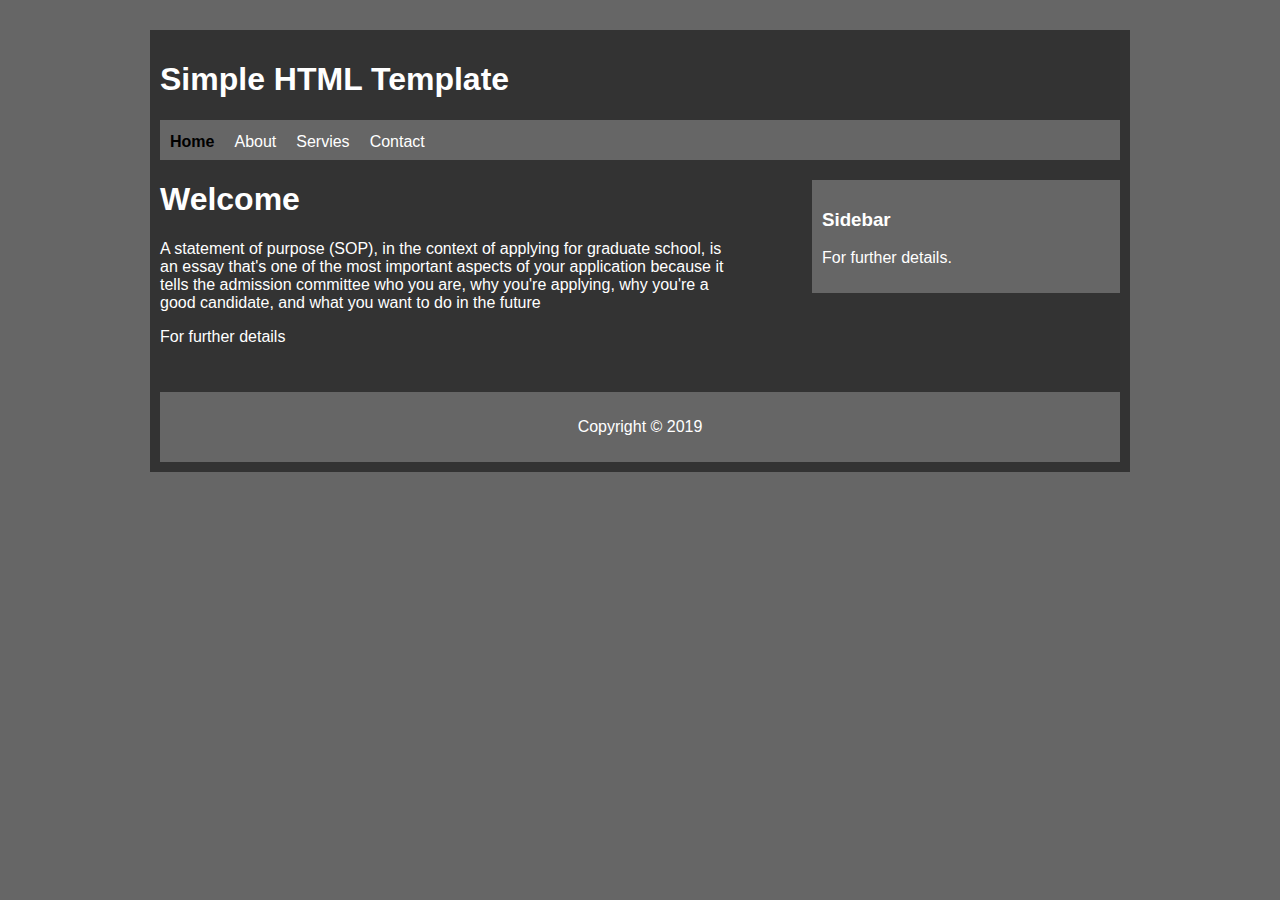
<file: index.html>
<!DOCTYPE html>
<html>
    <head>
  	   <title>Home|HTMLTemplate</title>
  	   <link rel="stylesheet" type="text/css" href="style.css">
    </head>
    <body>
        <div id="container"> 
        	<div id="header">
        		<h1>Simple HTML Template</h1>
        	</div>
        	<div id="nav">
        		<ul>
        			<li><a class="active" href="index.html">Home</a></li>
        			<li><a href="about.html">About</a></li>
        			<li><a href="services.html">Servies</a></li>
        			<li><a href="contact.html">Contact</a></li>
        		</ul>
        	</div>
        	<div id="main">
        		<h1>Welcome</h1>
        		<p>A statement of purpose (SOP), in the context of applying for graduate school, is an essay that's one of the most important aspects of your application because it tells the admission committee who you are, why you're applying, why you're a good candidate, and what you want to do in the future</p>
        		<p> For further details   </p>
        	</div>
        	<div id="sidebar">
        	    <h3>Sidebar</h3>
        	    <p>
        	    	For further details.
        	     </p>
        	</div>
        	<div class ="clr"></div>
        	<div id="footer">
        		<p>Copyright &copy; 2019</p>
        	</div>       
        </div>
    </body>
</html>
</file>
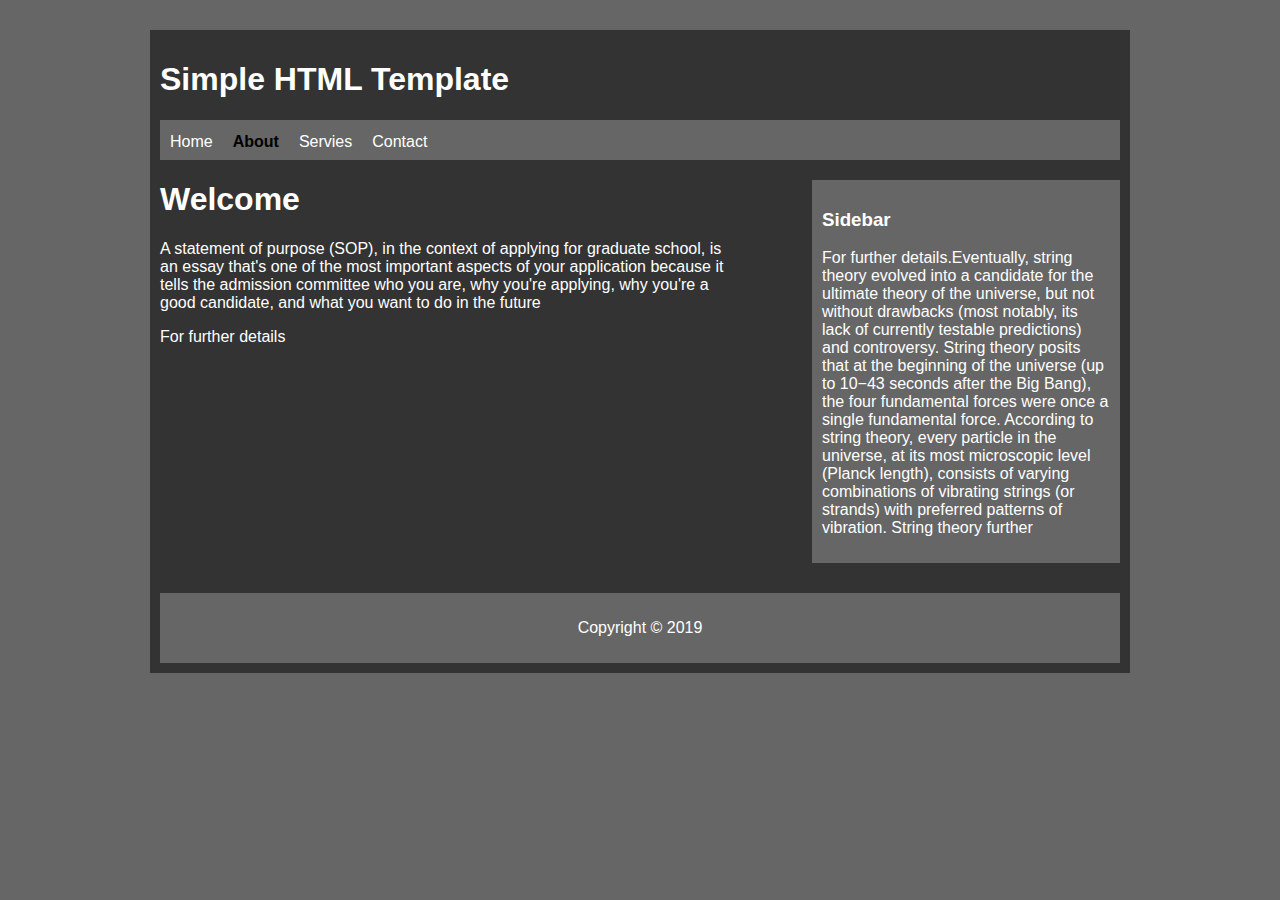
<file: about.html>
<!DOCTYPE html>
<html>
    <head>
  	   <title>About|HTMLTemplate</title>
  	   <link rel="stylesheet" type="text/css" href="style.css">
    </head>
    <body>
        <div id="container"> 
        	<div id="header">
        		<h1>Simple HTML Template</h1>
        	</div>
        	<div id="nav">
        		<ul>
        			<li><a href="index.html">Home</a></li>
        			<li><a class="active" href="about.html">About</a></li>
        			<li><a href="services.html">Servies</a></li>
        			<li><a href="contact.html">Contact</a></li>
        		</ul>
        	</div>
        	<div id="main">
        		<h1>Welcome</h1>
        		<p>A statement of purpose (SOP), in the context of applying for graduate school, is an essay that's one of the most important aspects of your application because it tells the admission committee who you are, why you're applying, why you're a good candidate, and what you want to do in the future</p>
        		<p> For further details   </p>
        	</div>
        	<div id="sidebar">
        	    <h3>Sidebar</h3>
        	    <p>
        	    	For further details.Eventually, string theory evolved into a candidate for the ultimate theory of the universe, but not without drawbacks (most notably, its lack of currently testable predictions) and controversy. String theory posits that at the beginning of the universe (up to 10−43 seconds after the Big Bang), the four fundamental forces were once a single fundamental force. According to string theory, every particle in the universe, at its most microscopic level (Planck length), consists of varying combinations of vibrating strings (or strands) with preferred patterns of vibration. String theory further
        	     </p>
        	</div>
            <div class="clr"></div>
        	<div id="footer">
        		<p>Copyright &copy; 2019</p>
        	</div>       
        </div>
    </body>
</html>
</file>
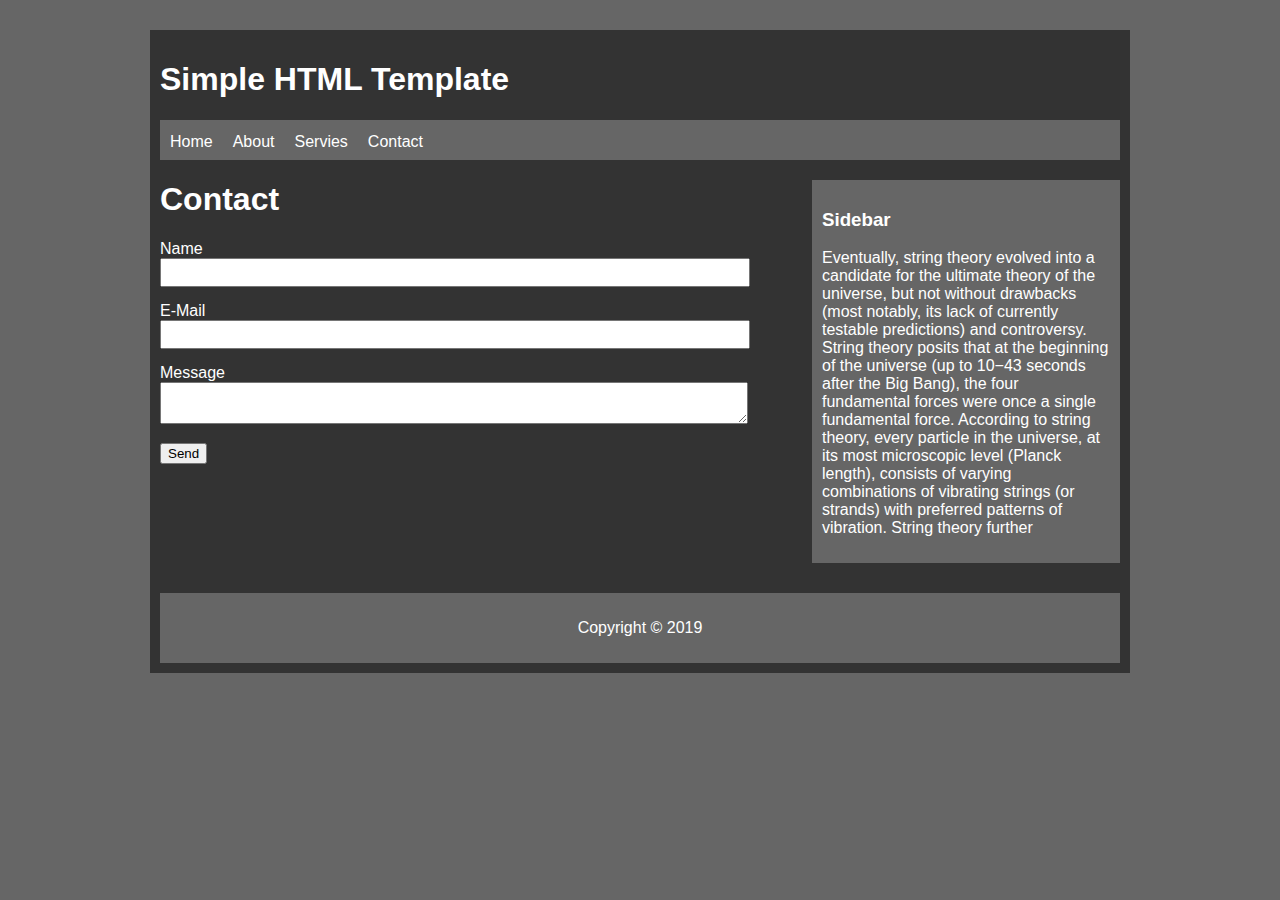
<file: contact.html>
<!DOCTYPE html>
<html>
    <head>
  	   <title>Contact|HTML_Template</title>
  	   <link rel="stylesheet" type="text/css" href="style.css">
    </head>
    <body>
        <div id="container"> 
        	<div id="header">
        		<h1>Simple HTML Template</h1>
        	</div>
        	<div id="nav">
        		<ul>
        			<li><a href="index.html">Home</a></li>
        			<li><a href="about.html">About</a></li>
        			<li><a href="services.html">Servies</a></li>
        			<li><a class ="contact"href="contact.html">Contact</a></li>
        		</ul>
        	</div>
        	<div id="main">
        		<h1>Contact</h1>
                <form>
                    <div>
                        <label>Name</label><br>
                        <input type="text" name="name">
                    </div>
                    <div>
                        <label>E-Mail</label><br>
                        <input type="email" name="name">
                    </div>
                    <div>
                        <label>Message</label><br>
                        <textarea  name="name"> </textarea>
                    </div>
                    <button type ="submit">Send</button>
                </from>


        		
        	</div>
        	<div id="sidebar">
        	    <h3>Sidebar</h3>
        	    <p>
        	    	Eventually, string theory evolved into a candidate for the ultimate theory of the universe, but not without drawbacks (most notably, its lack of currently testable predictions) and controversy. String theory posits that at the beginning of the universe (up to 10−43 seconds after the Big Bang), the four fundamental forces were once a single fundamental force. According to string theory, every particle in the universe, at its most microscopic level (Planck length), consists of varying combinations of vibrating strings (or strands) with preferred patterns of vibration. String theory further 
        	     </p>
        	</div>
            <div class="clr"></div>
        	<div id="footer">
        		<p>Copyright &copy; 2019</p>
        	</div>       
        </div>
    </body>
</html>
</file>
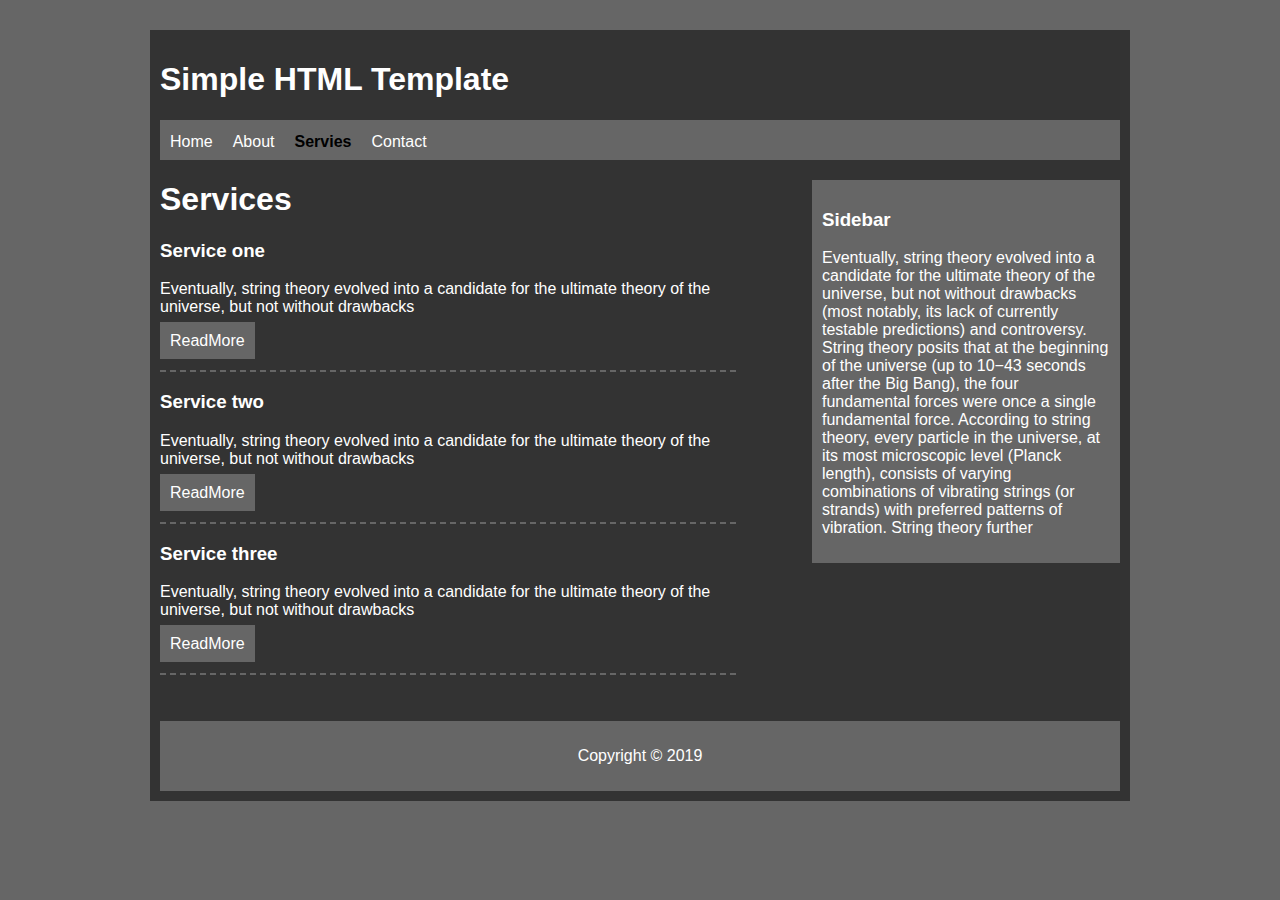
<file: services.html>
<!DOCTYPE html>
<html>
    <head>
  	   <title>Services|HTMLTemplate</title>
  	   <link rel="stylesheet" type="text/css" href="style.css">
    </head>
    <body>
        <div id="container"> 
        	<div id="header">
        		<h1>Simple HTML Template</h1>
        	</div>
        	<div id="nav">
        		<ul>
        			<li><a href="index.html">Home</a></li>
        			<li><a  href="about.html">About</a></li>
        			<li><a class="active"href="services.html">Servies</a></li>
        			<li><a href="contact.html">Contact</a></li>
        		</ul>
        	</div>
        	<div id="main">
        		<h1>Services</h1>
                	<ul class="services">
                        <li><h3>Service one</h3>
                            <p>Eventually, string theory evolved into a candidate for the ultimate theory of the universe, but not without drawbacks</p>
                            <a href="#">ReadMore</a></li>
                        <li>
                            <h3>Service two</h3>
                            <p>Eventually, string theory evolved into a candidate for the ultimate theory of the universe, but not without drawbacks</p>
                            <a href="#">ReadMore</a>
                        </li>
                        <li>
                            <h3>Service three</h3>
                            <p>Eventually, string theory evolved into a candidate for the ultimate theory of the universe, but not without drawbacks</p>
                            <a href="#">ReadMore</a>
                        </li>
                    </ul>	
        	</div>
        	<div id="sidebar">
        	    <h3>Sidebar</h3>
        	    <p>
        	    	Eventually, string theory evolved into a candidate for the ultimate theory of the universe, but not without drawbacks (most notably, its lack of currently testable predictions) and controversy. String theory posits that at the beginning of the universe (up to 10−43 seconds after the Big Bang), the four fundamental forces were once a single fundamental force. According to string theory, every particle in the universe, at its most microscopic level (Planck length), consists of varying combinations of vibrating strings (or strands) with preferred patterns of vibration. String theory further
        	     </p>
        	</div>
            <div class="clr"></div>
        	<div id="footer">
        		<p>Copyright &copy; 2019</p>
        	</div>       
        </div>
    </body>
</html>
</file>
<file: style.css>
body 
{
	background:#666; 
	color:#fff;
	font-family:arial;
}
a{
color:#fff ;
text-decoration: none;
}
ul
{
	padding:0px;
}
#container
{
	background: #333;
	width: 960px;
	margin:30px auto;
	overflow: hidden;
	padding: 10px; 
}
#nav
{
	height:40px;

	background: #666;
}
#nav ul
{
	padding-top: 13px;
	padding-left: 10px;
}
#nav li{
	list-style: none;
	float: left;
	padding-right: 20px;
}
#nav .active{
	font-weight: bold;
	color:#000;
}

#main{
	float:left;
	width:60%;
}
.clr{
	clear: both;

}

#sidebar{
	float:right;
	width:30%;
	background:#666;
	margin-top:20px;
	padding:10px;
}

#footer{
	text-align: center;
	padding:10px;
	background:#666;
	margin-top:30px;
}

.services li{
	border-bottom:2px #666 dashed;
	padding-bottom:20px;
}

.services a{
	background:#666;
	padding:10px;
}

input, textarea{
	width:100%;
	padding:5px;
	margin-bottom:15px;
}
</file>
